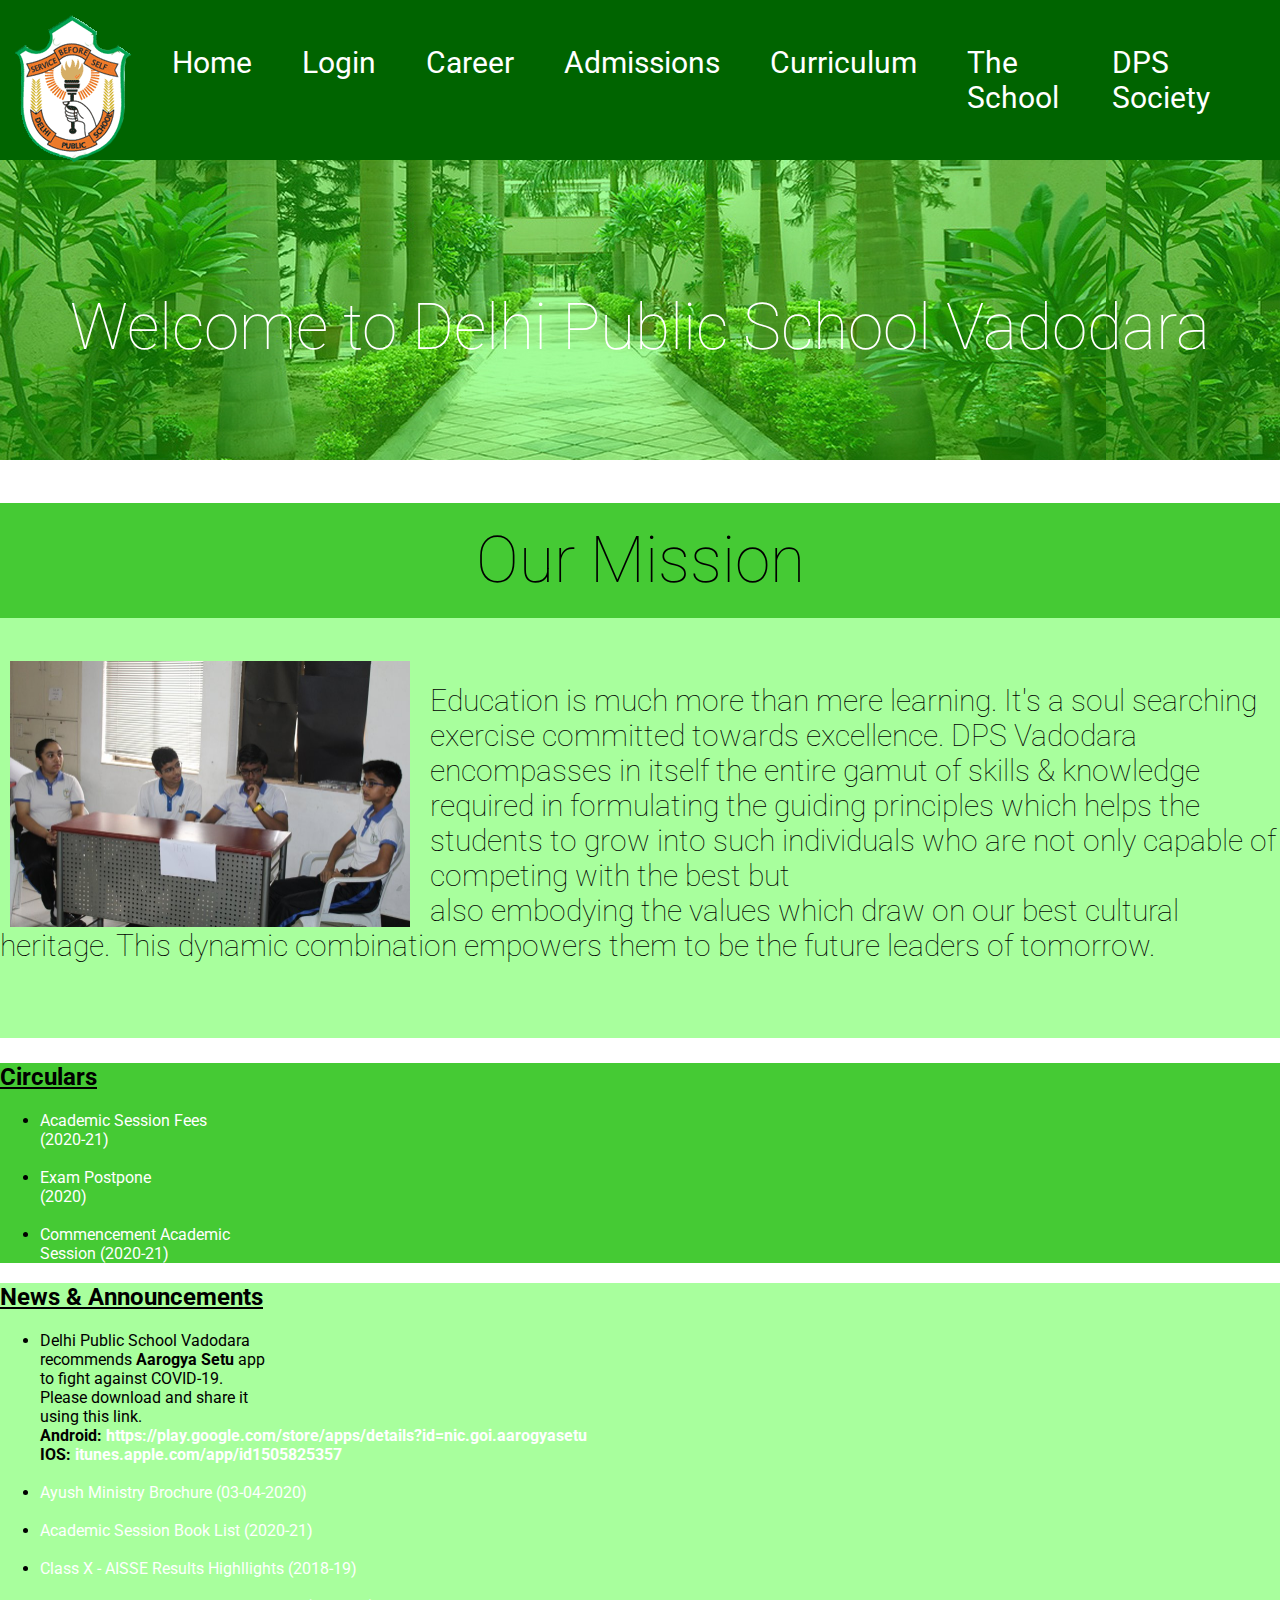
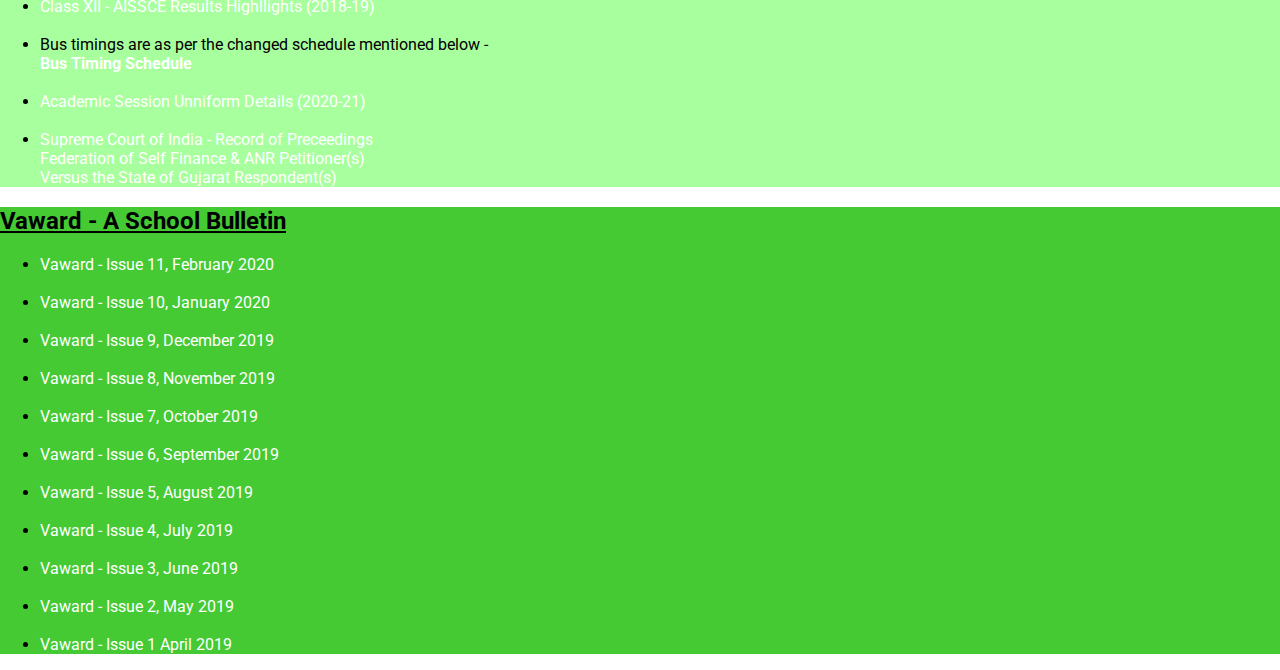
<file: index.html>
<!DOCTYPE html>
<html lang="en">
<head>
    <meta charset="UTF-8">
    <meta name="viewport" content="width=device-width, initial-scale=1.0">
    <title>DPS Vadodara</title>
    <link rel="stylesheet" href="style.css">
</head>
<body>

    <header>
        <div>
            <a href="index.html"><img src="logo.png" alt="" class="logo"></a>
        </div>
        <nav>
            <ul class="nav-col">
                <li> <a href="index.html">Home</a></li>
                <li><a href="https://dpsvadodara.edunext2.com/Index">Login</a></li>
                <li><a href="http://edunextstudio.com/forms/dps-vadodara/recruitment/index.php">Career</a></li>
                <li><a href="admissions.html">Admissions</a></li>
                <li><a href="curriculum.html">Curriculum</a></li>
                <li><a href="theschool.html">The School</a></li>
                <li><a href="dpssociety.html">DPS Society</a></li>
            </ul>
        </nav>
    </header>

    <section class="welcome"> 
        <h1 class="welcome-text">Welcome to Delhi Public School Vadodara</h1>
    </section>

    <section class="mission">
        <h1 class="mission-title">Our Mission</h1>
        
        <img src="our-mission.png" alt="" class="mission-png" width="400" height="266.5">
        
        <h2 class="mission-text">
            
            Education is much more than mere learning. It's a soul searching exercise committed towards excellence.
            DPS Vadodara encompasses in itself the entire gamut of skills & knowledge required in formulating the guiding principles which helps the students to grow into such individuals who are not only capable of competing with the best but <br> also embodying the values which draw on our best cultural heritage.
            This dynamic combination empowers them to be the future leaders of tomorrow.


        </h2>
    </section>

    <div class="row">
        
        <div class="column" style="background-color:#45ca34;">
          <h2><u>Circulars</u></h2>
          <ul>
            <li><a href="http://www.dpsvadodara.com/circulars/2020-21/Circular_1.pdf">Academic Session Fees <br> (2020-21)</a></li>
            <br>
            <li><a href="http://www.dpsvadodara.com/circulars/2019-20/exam-postpone-2020.pdf">Exam Postpone <br> (2020)</a></li>
            <br>
            <li><a href="http://www.dpsvadodara.com/circulars/2019-20/Circular_40.pdf">Commencement Academic <br> Session (2020-21)</a></li>
        </ul>

        </div>
        
        <div class="column" style="background-color:#A8FF9D;">
          <h2><u>News & Announcements</u></h2>
            <ul>
                <li>Delhi Public School Vadodara <br> recommends <strong>Aarogya Setu</strong> app <br> to fight against COVID-19. <br> Please download and share it <br> using this link. <br> <strong>Android: <a href="https://play.google.com/store/apps/details?id=nic.goi.aarogyasetu">https://play.google.com/store/apps/details?id=nic.goi.aarogyasetu</a> <br> IOS: <a href="itunes.apple.com/app/id1505825357">itunes.apple.com/app/id1505825357</a> </strong></li>
                <br>
                <li><a href="http://www.dpsvadodara.com/BrochureofAYUSHMinistry_03042020.pdf">Ayush Ministry Brochure (03-04-2020)</a></li>
                <br>
                <li><a href="http://www.dpsvadodara.com/AISSE%20(CLASS%20X)%20RESULTS%20%202018-19%20HIGHLIGHTS.pdf">Academic Session Book List (2020-21)</a></li>
                <br>
                <li><a href="http://www.dpsvadodara.com/AISSE%20(CLASS%20X)%20RESULTS%20%202018-19%20HIGHLIGHTS.pdf">Class X - AISSE Results Highllights (2018-19)</a></li>
                <br>
                <li><a href="http://www.dpsvadodara.com/AISSCE%20(CLASS%20XII)%20RESULTS%20%202018-19%20HIGHLIGHTS.pdf">Class XII - AISSCE Results Highllights (2018-19)</a></li>
                <br>
                <li>Bus timings are as per the changed schedule mentioned below - <br> <a href="http://www.dpsvadodara.com/trdet2019-20_updates.pdf"><strong>Bus Timing Schedule</strong></a></li>
                <br>
                <li><a href="http://www.dpsvadodara.com/circulars/2019-20/Uniform%202019-20.jpg">Academic Session Unniform Details (2020-21)</a></li>
                <br>
                <li><a href="http://www.dpsvadodara.com/suprementcourt.pdf">Supreme Court of India - Record of Preceedings <br> Federation of Self Finance & ANR Petitioner(s) <br> Versus the State of Gujarat Respondent(s)</a></li>
            </ul>
        </div>
        
        <div class="column" style="background-color:#45ca34;">
          <h2><u>Vaward - A School Bulletin</u></h2>
            <ul>
                <li><a href="http://www.dpsvadodara.com/Vaward_Issue_Feb.pdf">Vaward - Issue 11, February 2020</a></li>
                <br>
                <li><a href="http://www.dpsvadodara.com/Vaward_Issue_Jan.pdf">Vaward - Issue 10, January 2020</a></li>
                <br>
                <li><a href="http://www.dpsvadodara.com/Vaward_Issue_Dec.pdf">Vaward - Issue 9, December 2019</a></li>
                <br>
                <li><a href="http://www.dpsvadodara.com/Vaward_Issue_Nov.pdf">Vaward - Issue 8, November 2019</a></li>
                <br>
                <li><a href="http://www.dpsvadodara.com/Vaward_Issue_October.pdf">Vaward - Issue 7, October 2019</a></li>
                <br>
                <li><a href="http://www.dpsvadodara.com/Vaward_Issue_September.pdf">Vaward - Issue 6, September 2019</a></li>
                <br>
                <li><a href="http://www.dpsvadodara.com/Vaward_Issue_August.pdf">Vaward - Issue 5, August 2019</a></li>
                <br>
                <li><a href="http://www.dpsvadodara.com/Vaward_Issue_July.pdf">Vaward - Issue 4, July 2019</a></li>
                <br>
                <li><a href="http://www.dpsvadodara.com/Bulletin_2019_June.pdf">Vaward - Issue 3, June 2019</a></li>
                <br>
                <li><a href="http://www.dpsvadodara.com/Bulletin_2019%20May.pdf">Vaward - Issue 2, May 2019</a></li>
                <br>
                <li><a href="http://www.dpsvadodara.com/Vaward_Issue_1_April.pdf">Vaward - Issue 1 April 2019</a></li>
            </ul> 
        </div>
    </div>
    
</body>
</html>
</file>
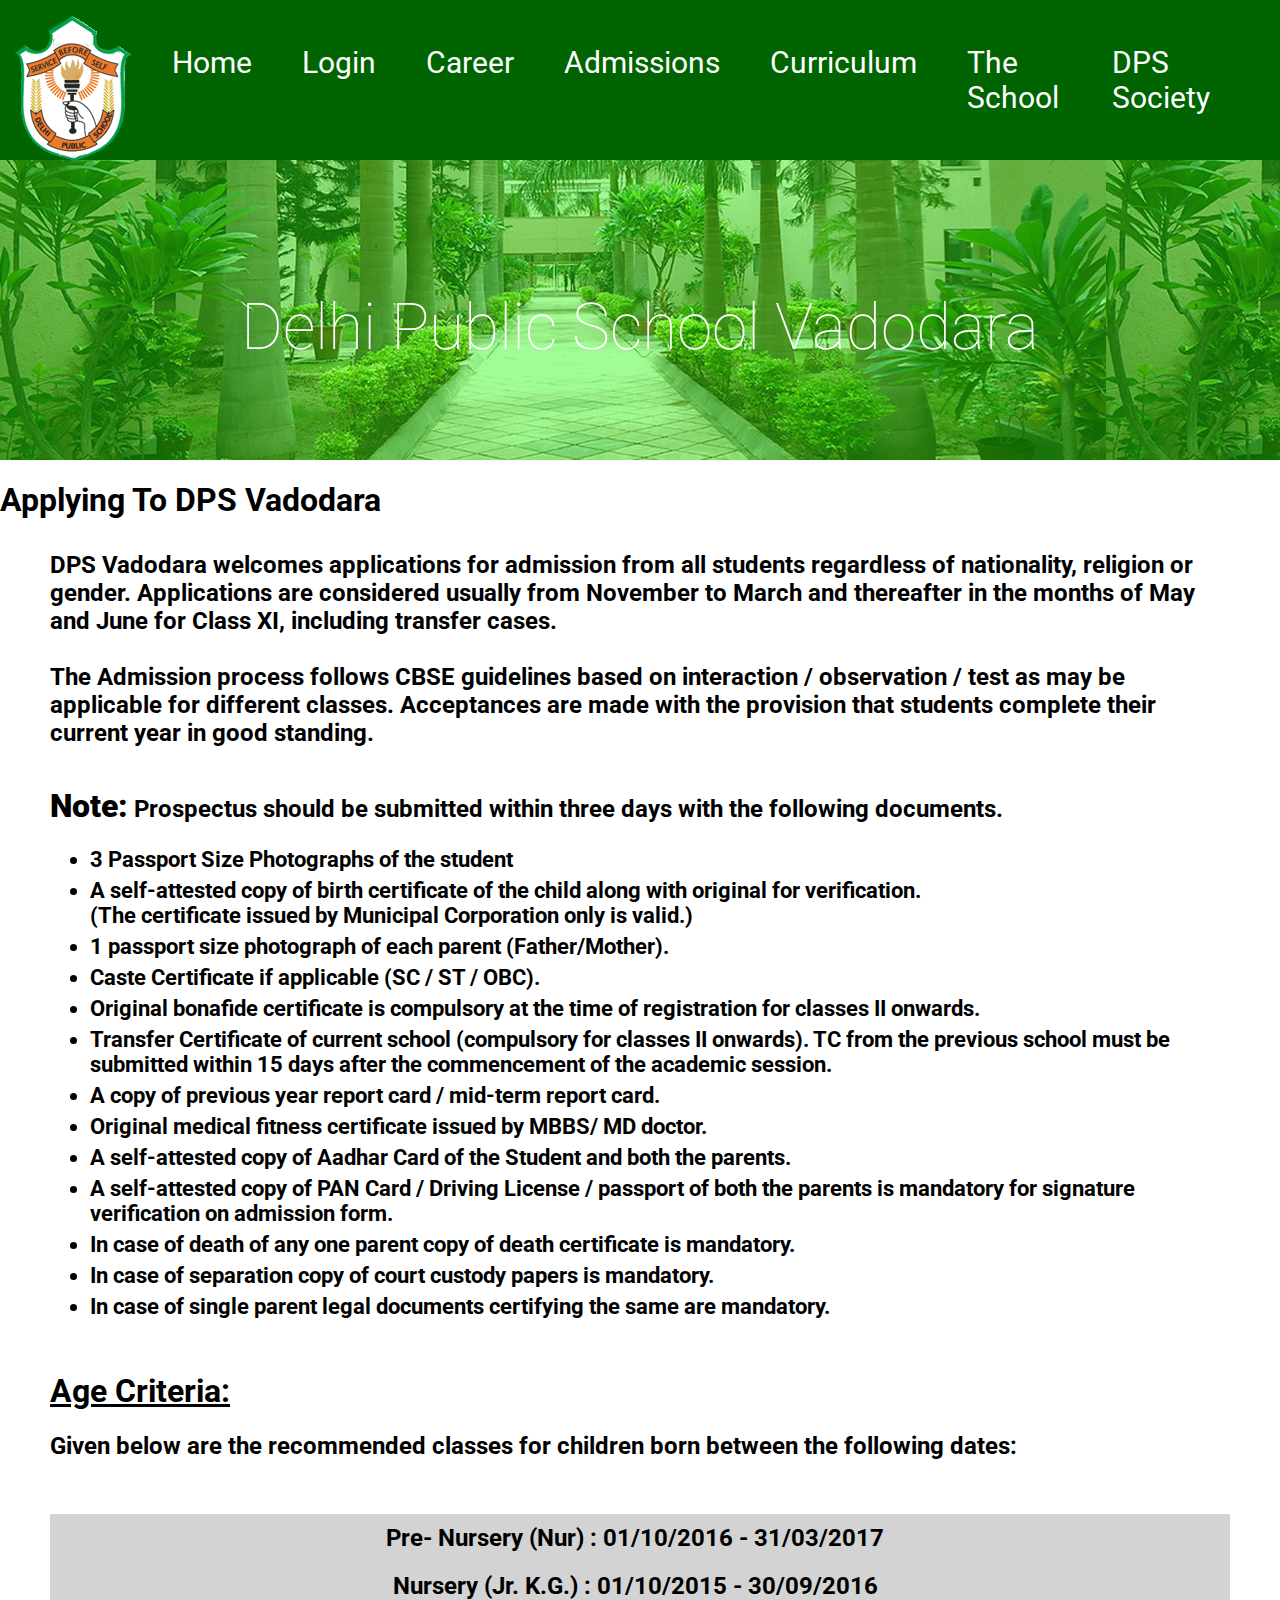
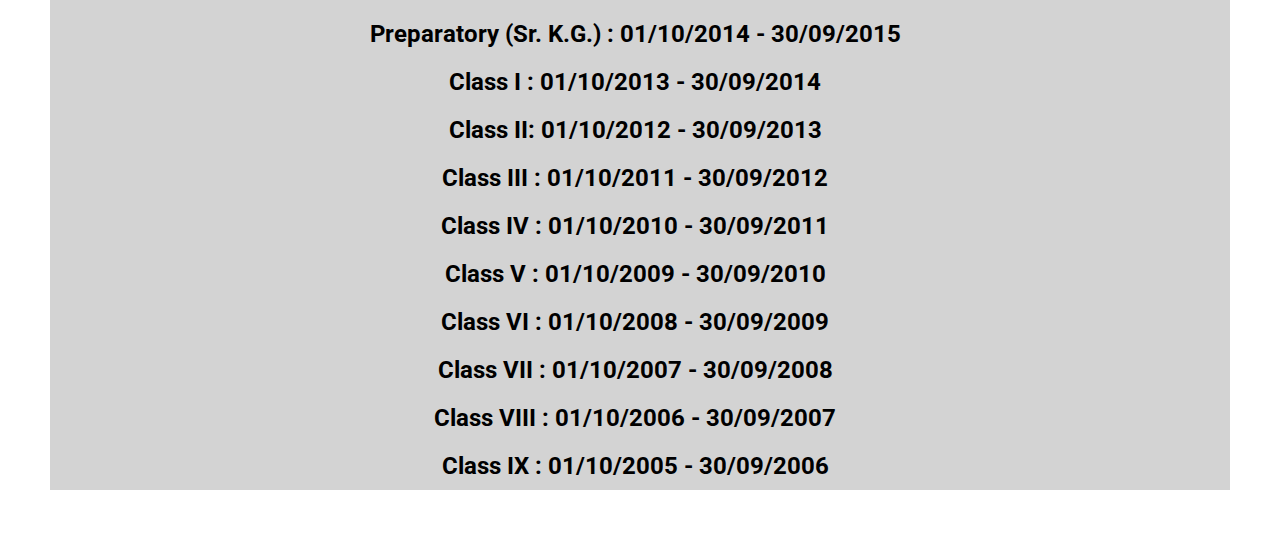
<file: admissions.html>
<!DOCTYPE html>
<html lang="en">
<head>
    <meta charset="UTF-8">
    <meta name="viewport" content="width=device-width, initial-scale=1.0">
    <title>DPS Vadodara</title>
    <link rel="stylesheet" href="style.css">
</head>
<body>

    <header>
        <div>
            <a href="index.html"><img src="logo.png" alt="" class="logo"></a>
        </div>
        <nav>
            <ul class="nav-col">
                <li> <a href="index.html">Home</a></li>
                <li><a href="https://dpsvadodara.edunext2.com/Index">Login</a></li>
                <li><a href="http://edunextstudio.com/forms/dps-vadodara/recruitment/index.php">Career</a></li>
                <li><a href="admissions.html">Admissions</a></li>
                <li><a href="curriculum.html">Curriculum</a></li>
                <li><a href="theschool.html">The School</a></li>
                <li><a href="dpssociety.html">DPS Society</a></li>
            </ul>
        </nav>
    </header>

    <section class="welcome"> 
        <h1 class="welcome-text">Delhi Public School Vadodara</h1>
    </section>

    <section>
        <h1 class="aboutus-text">Applying To DPS Vadodara</h1>
        <h2 style="padding: 10px 50px;">
            DPS Vadodara welcomes applications for admission from 
            all students regardless of nationality, religion or 
            gender. Applications are considered usually from 
            November to March and thereafter in the months of May 
            and June for Class XI, including transfer cases.
            <br> <br>
            The Admission process follows CBSE guidelines based on 
            interaction / observation / test as may be applicable 
            for different classes. Acceptances are made with the 
            provision that students complete their current year in good standing.

              
        </h2>

        <h2 style="padding: 10px 50px;">
            <strong style="font-size: 32px;">Note:</strong> Prospectus should be submitted within three days with the following documents.
            <ul style="font-size: 22px;">
                <li style="margin-bottom: 6px;"> 3 Passport Size Photographs of the student</li>
                <li style="margin-bottom: 6px;">A self-attested copy of birth certificate of the child along with original for verification. <br> (The certificate issued by Municipal Corporation only is valid.)</li>
                <li style="margin-bottom: 6px;">1 passport size photograph of each parent (Father/Mother).</li>
                <li style="margin-bottom: 6px;">Caste Certificate if applicable (SC / ST / OBC).</li>
                <li style="margin-bottom: 6px;">Original bonafide certificate is compulsory at the time of registration for classes II onwards.</li>
                <li style="margin-bottom: 6px;">Transfer Certificate of current school (compulsory for classes II onwards). TC from the previous school must be <br> submitted within 15 days after the commencement of the academic session.</li>
                <li style="margin-bottom: 6px;">A copy of previous year report card / mid-term report card.</li>
                <li style="margin-bottom: 6px;">Original medical fitness certificate issued by MBBS/ MD doctor.</li>
                <li style="margin-bottom: 6px;">A self-attested copy of Aadhar Card of the Student and both the parents.</li>
                <li style="margin-bottom: 6px;">A self-attested copy of PAN Card / Driving License / passport of both the parents is mandatory for signature <br> verification on admission form.</li>
                <li style="margin-bottom: 6px;">In case of death of any one parent copy of death certificate is mandatory.</li>
                <li style="margin-bottom: 6px;">In case of separation copy of court custody papers is mandatory.</li>
                <li style="margin-bottom: 6px;">In case of single parent legal documents certifying the same are mandatory.</li>
            </ul>
        </h2>

        <h1 style="font-size: 32px; margin-left: 50px;"><u>Age Criteria:</u></h1>
        <h1 style="font-size: 24px; margin-left: 50px;">Given below are the recommended classes for children born between the following dates:</h1>

        <h2 style="padding: 10px 50px;">
            <ul style="text-align: center; list-style-type: none; background-color: lightgrey;">
                <li style="padding: 10px;">Pre- Nursery (Nur) : 01/10/2016 - 31/03/2017</li>
                <li style="padding: 10px;">Nursery (Jr. K.G.) : 01/10/2015 - 30/09/2016</li>
                <li style="padding: 10px;">Preparatory (Sr. K.G.) : 01/10/2014 - 30/09/2015</li>
                <li style="padding: 10px;">Class I : 01/10/2013 - 30/09/2014</li>
                <li style="padding: 10px;">Class II: 01/10/2012 - 30/09/2013</li>
                <li style="padding: 10px;">Class III : 01/10/2011 - 30/09/2012</li>
                <li style="padding: 10px;">Class IV : 01/10/2010 - 30/09/2011</li>
                <li style="padding: 10px;">Class V : 01/10/2009 - 30/09/2010</li>
                <li style="padding: 10px;">Class VI : 01/10/2008 - 30/09/2009</li>
                <li style="padding: 10px;">Class VII : 01/10/2007 - 30/09/2008</li>
                <li style="padding: 10px;">Class VIII : 01/10/2006 - 30/09/2007</li>
                <li style="padding: 10px;">Class IX : 01/10/2005 - 30/09/2006</li>
            </ul>            
        </h2>
    </section>
    
</body>
</html>
</file>
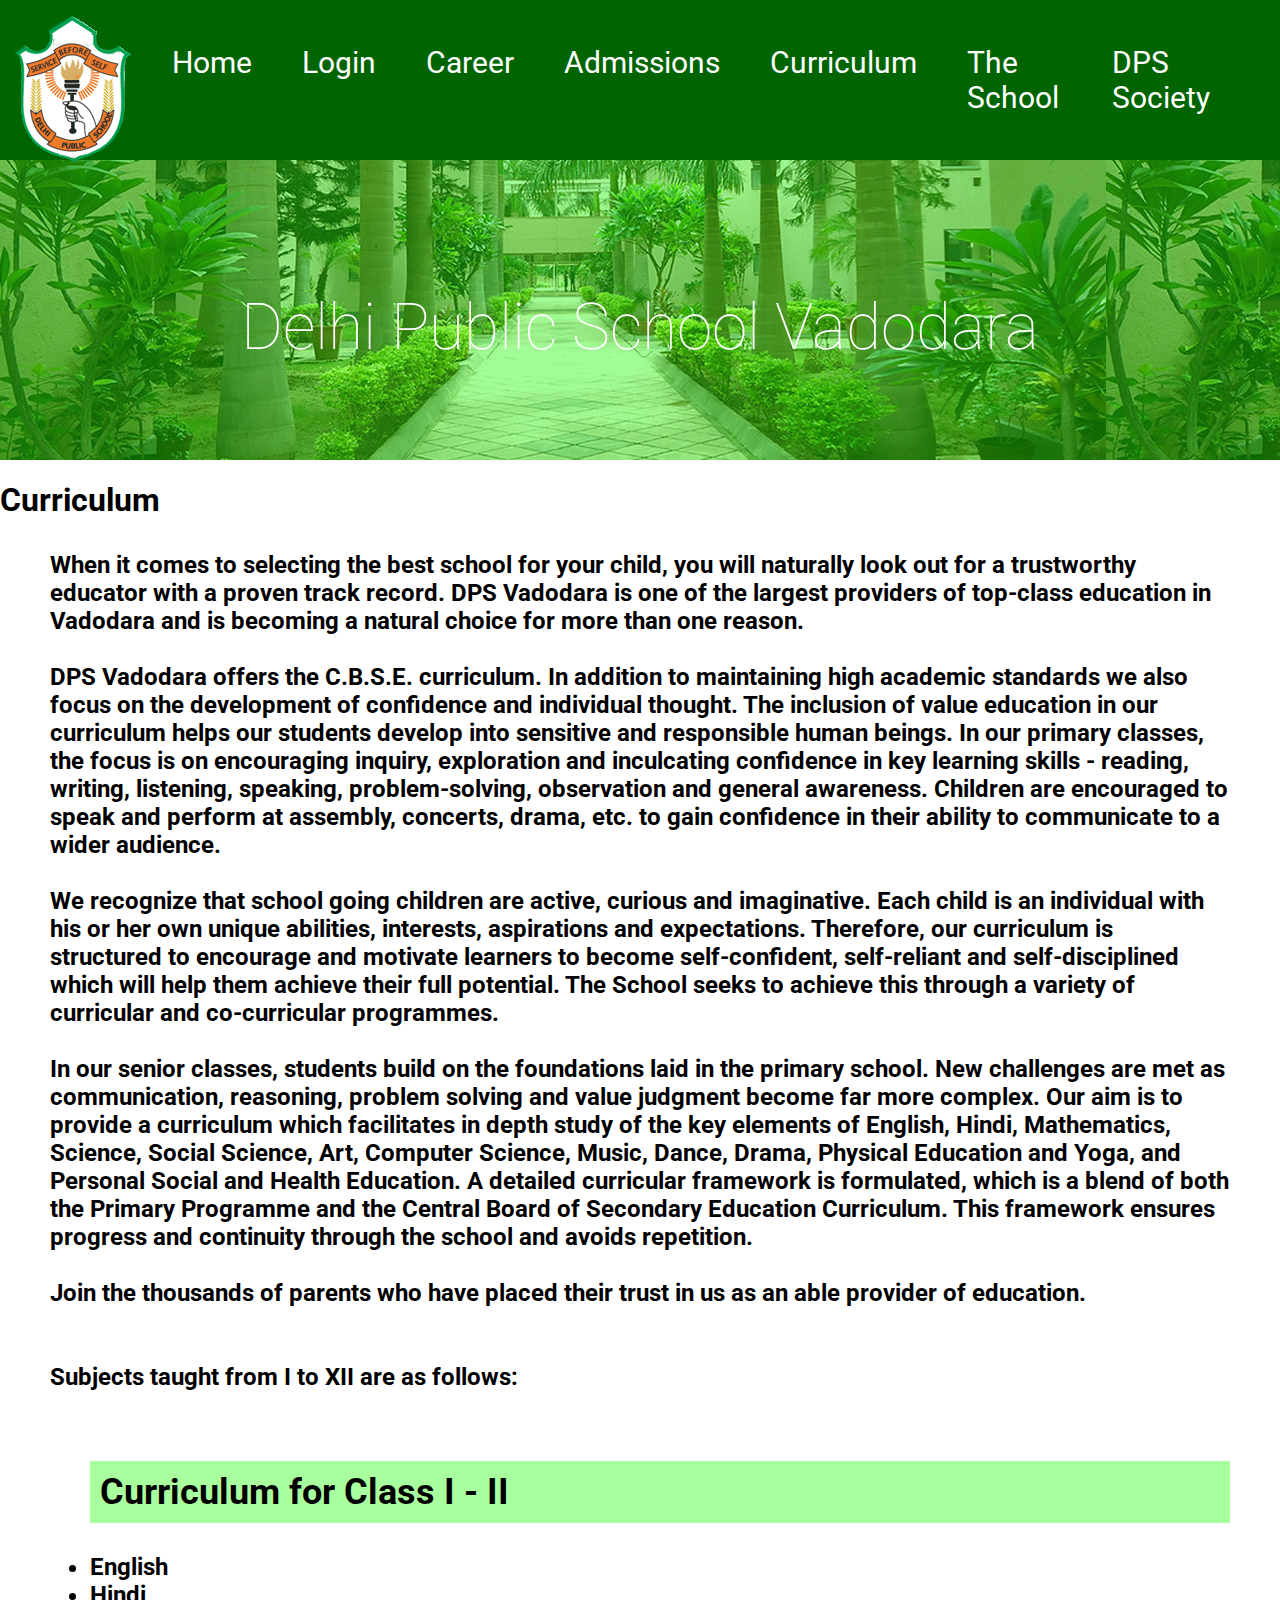
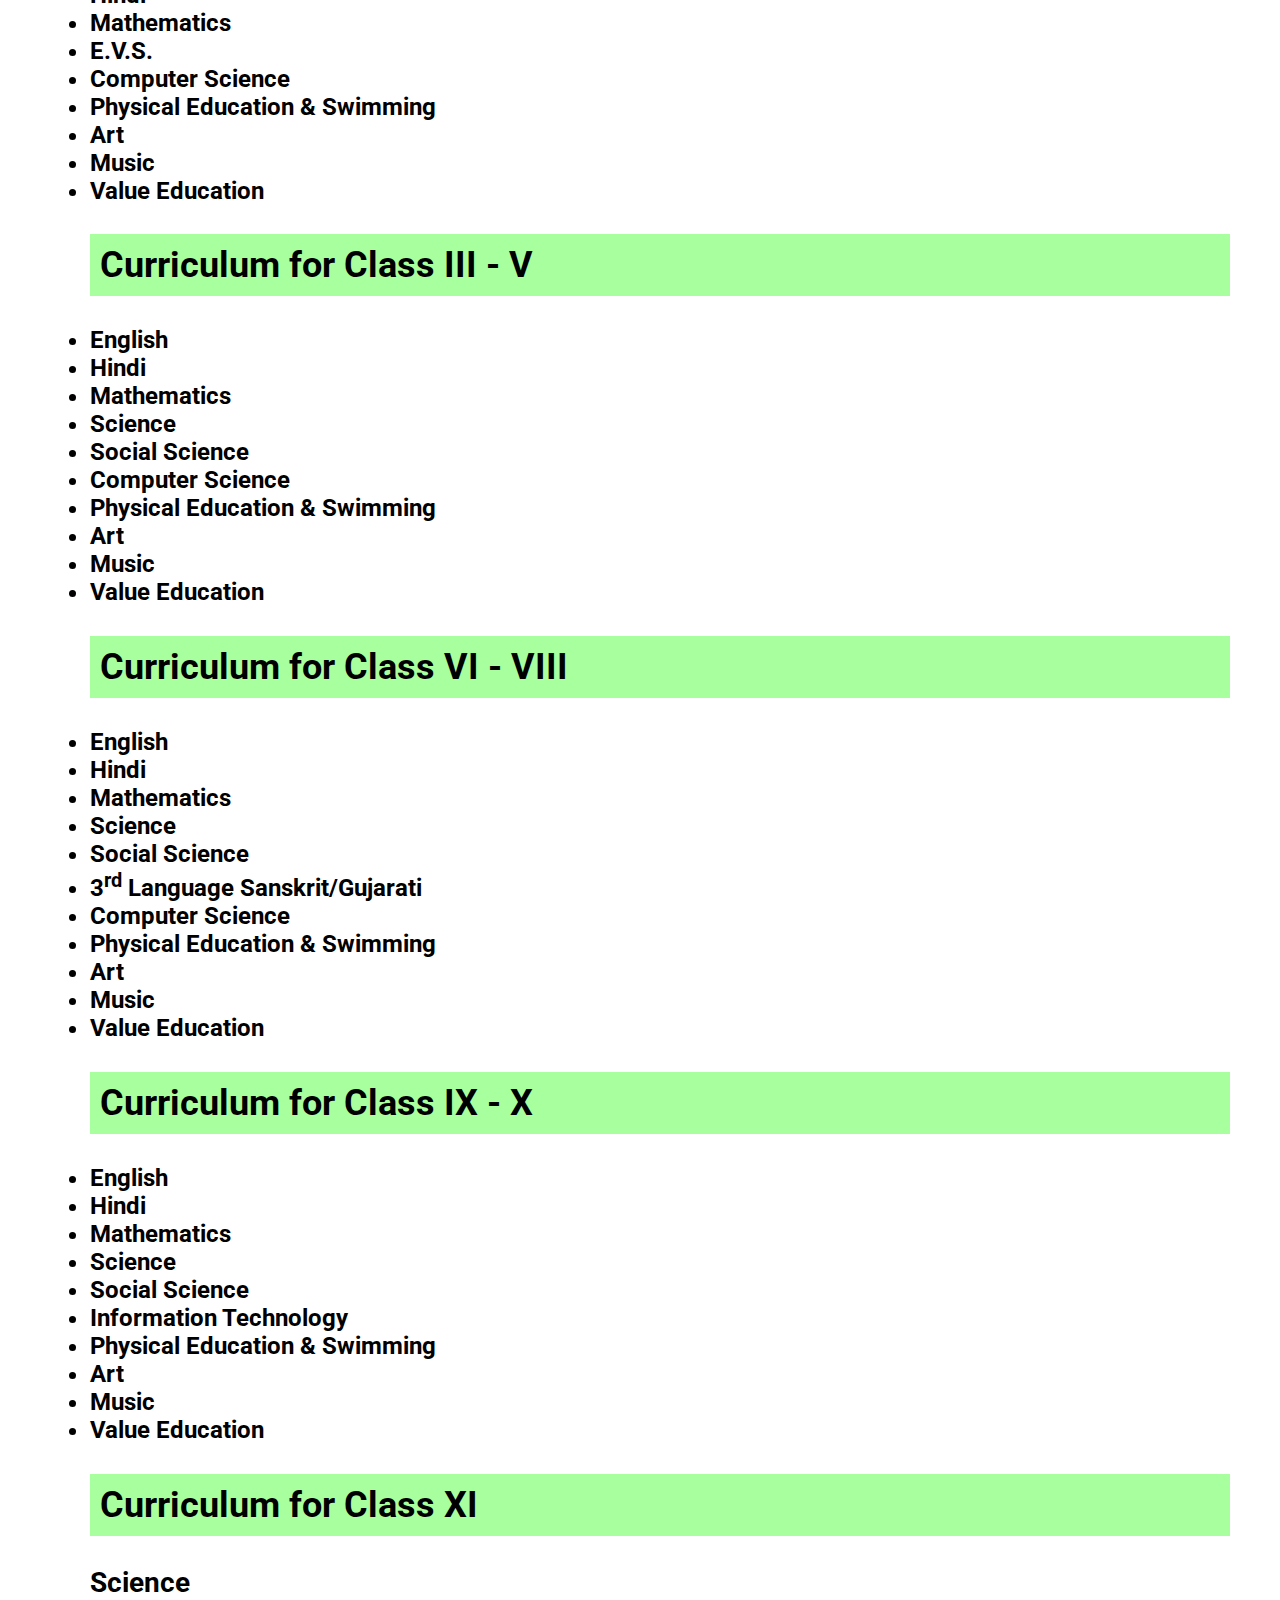
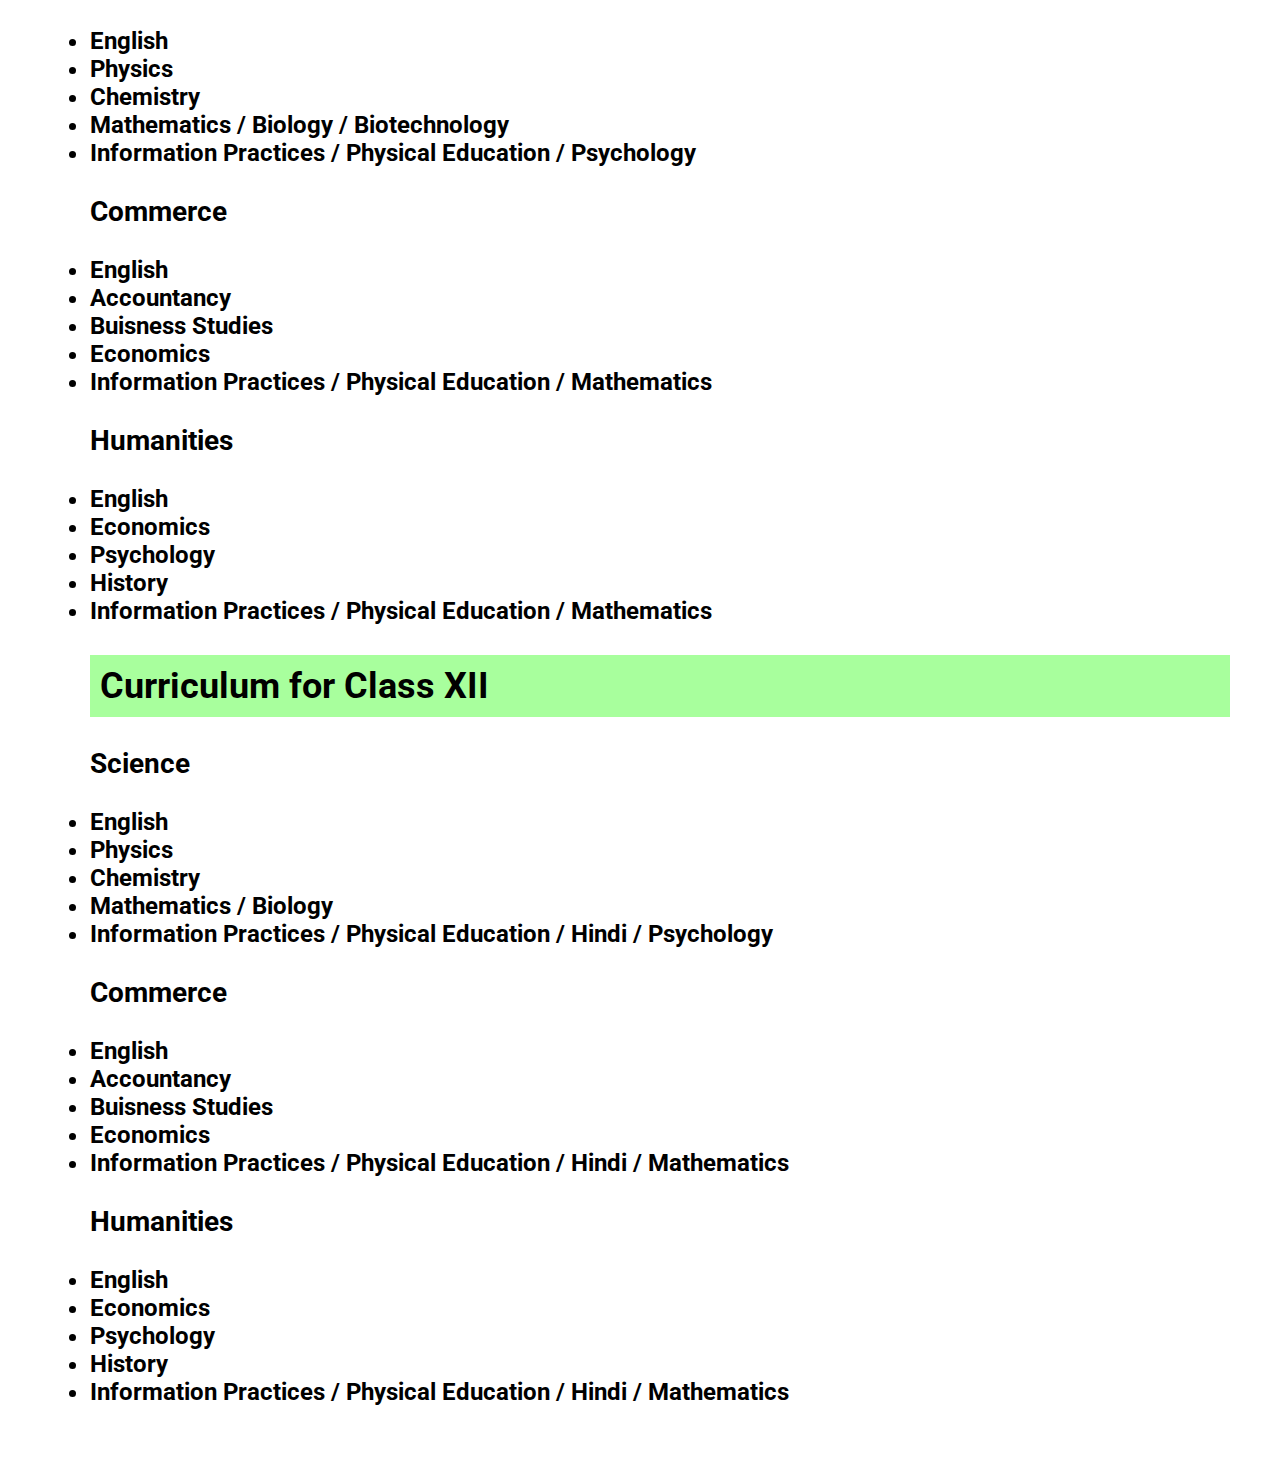
<file: curriculum.html>
<!DOCTYPE html>
<html lang="en">
<head>
    <meta charset="UTF-8">
    <meta name="viewport" content="width=device-width, initial-scale=1.0">
    <title>DPS Vadodara</title>
    <link rel="stylesheet" href="style.css">
</head>
<body>

    <header>
        <div>
            <a href="index.html"><img src="logo.png" alt="" class="logo"></a>
        </div>
        <nav>
            <ul class="nav-col">
                <li> <a href="index.html">Home</a></li>
                <li><a href="https://dpsvadodara.edunext2.com/Index">Login</a></li>
                <li><a href="http://edunextstudio.com/forms/dps-vadodara/recruitment/index.php">Career</a></li>
                <li><a href="admissions.html">Admissions</a></li>
                <li><a href="curriculum.html">Curriculum</a></li>
                <li><a href="theschool.html">The School</a></li>
                <li><a href="dpssociety.html">DPS Society</a></li>
            </ul>
        </nav>
    </header>

    <section class="welcome"> 
        <h1 class="welcome-text">Delhi Public School Vadodara</h1>
    </section>

    <section>
        <h1 class="aboutus-text">Curriculum</h1>
        <h2 style="padding: 10px 50px;">
            When it comes to selecting the best school for your child, you will naturally look out for a trustworthy educator with a proven track record. DPS Vadodara is one of the largest providers of top-class education in Vadodara and is becoming a natural choice for more than one reason. <br> <br>
            DPS Vadodara offers the C.B.S.E. curriculum. In addition to maintaining high academic standards we also focus on the development of confidence and individual thought. The inclusion of value education in our curriculum helps our students develop into sensitive and responsible human beings. In our primary classes, the focus is on encouraging inquiry, exploration and inculcating confidence in key learning skills - reading, writing, listening, speaking, problem-solving, observation and general awareness. Children are encouraged to speak and perform at assembly, concerts, drama, etc. to gain confidence in their ability to communicate to a wider audience. <br> <br>
            We recognize that school going children are active, curious and imaginative. Each child is an individual with his or her own unique abilities, interests, aspirations and expectations. Therefore, our curriculum is structured to encourage and motivate learners to become self-confident, self-reliant and self-disciplined which will help them achieve their full potential. The School seeks to achieve this through a variety of curricular and co-curricular programmes. <br> <br>
            In our senior classes, students build on the foundations laid in the primary school. New challenges are met as communication, reasoning, problem solving and value judgment become far more complex. Our aim is to provide a curriculum which facilitates in depth study of the key elements of English, Hindi, Mathematics, Science, Social Science, Art, Computer Science, Music, Dance, Drama, Physical Education and Yoga, and Personal Social and Health Education. A detailed curricular framework is formulated, which is a blend of both the Primary Programme and the Central Board of Secondary Education Curriculum. This framework ensures progress and continuity through the school and avoids repetition. <br> <br>
            Join the thousands of parents who have placed their trust in us as an able provider of education. <br> <br> <br>
            Subjects taught from I to XII are as follows:
        </h2>

        <h2 style="padding: 10px 50px;">
            <ul>
                <h2 style="background-color: rgb(168, 255, 157); padding: 10px;">Curriculum for Class I - II</h2>
                <li>English</li>
                <li>Hindi</li>
                <li>Mathematics</li>
                <li>E.V.S.</li>
                <li>Computer Science</li>
                <li>Physical Education & Swimming</li>
                <li>Art</li>
                <li>Music</li>
                <li>Value Education</li>
            </ul>

            <ul>
                <h2 style="background-color: rgb(168, 255, 157); padding: 10px;">Curriculum for Class III - V</h2>
                <li>English</li>
                <li>Hindi</li>
                <li>Mathematics</li>
                <li>Science</li>
                <li>Social Science</li>
                <li>Computer Science</li>
                <li>Physical Education & Swimming</li>
                <li>Art</li>
                <li>Music</li>
                <li>Value Education</li>
            </ul>

            <ul>
                <h2 style="background-color: rgb(168, 255, 157); padding: 10px;">Curriculum for Class VI - VIII</h2>
                <li>English</li>
                <li>Hindi</li>
                <li>Mathematics</li>
                <li>Science</li>
                <li>Social Science</li>
                <li>3<sup>rd</sup> Language Sanskrit/Gujarati</li>
                <li>Computer Science</li>
                <li>Physical Education & Swimming</li>
                <li>Art</li>
                <li>Music</li>
                <li>Value Education</li>
            </ul>

            <ul>
                <h2 style="background-color: rgb(168, 255, 157); padding: 10px;">Curriculum for Class IX - X</h2>
                <li>English</li>
                <li>Hindi</li>
                <li>Mathematics</li>
                <li>Science</li>
                <li>Social Science</li>
                <li>Information Technology</li>
                <li>Physical Education & Swimming</li>
                <li>Art</li>
                <li>Music</li>
                <li>Value Education</li>
            </ul>

            <ul>
                <h2 style="background-color: rgb(168, 255, 157); padding: 10px;">Curriculum for Class XI</h2>
                
                <h3>Science</h3>

                <li>English</li>
                <li>Physics</li>
                <li>Chemistry</li>
                <li>Mathematics / Biology / Biotechnology</li>
                <li>Information Practices / Physical Education / Psychology</li>

                <h3>Commerce</h3>

                <li>English</li>
                <li>Accountancy</li>
                <li>Buisness Studies</li>
                <li>Economics</li>
                <li>Information Practices / Physical Education / Mathematics</li>

                <h3>Humanities</h3>

                <li>English</li>
                <li>Economics</li>
                <li>Psychology</li>
                <li>History</li>
                <li>Information Practices / Physical Education / Mathematics</li>
            </ul>

            <ul>
                <h2 style="background-color: rgb(168, 255, 157); padding: 10px;">Curriculum for Class XII</h2>
                
                <h3>Science</h3>

                <li>English</li>
                <li>Physics</li>
                <li>Chemistry</li>
                <li>Mathematics / Biology</li>
                <li>Information Practices / Physical Education / Hindi / Psychology</li>

                <h3>Commerce</h3>

                <li>English</li>
                <li>Accountancy</li>
                <li>Buisness Studies</li>
                <li>Economics</li>
                <li>Information Practices / Physical Education / Hindi / Mathematics</li>

                <h3>Humanities</h3>

                <li>English</li>
                <li>Economics</li>
                <li>Psychology</li>
                <li>History</li>
                <li>Information Practices / Physical Education / Hindi / Mathematics</li>
            </ul>
        </h2>

    </section>
    
</body>
</html>
</file>
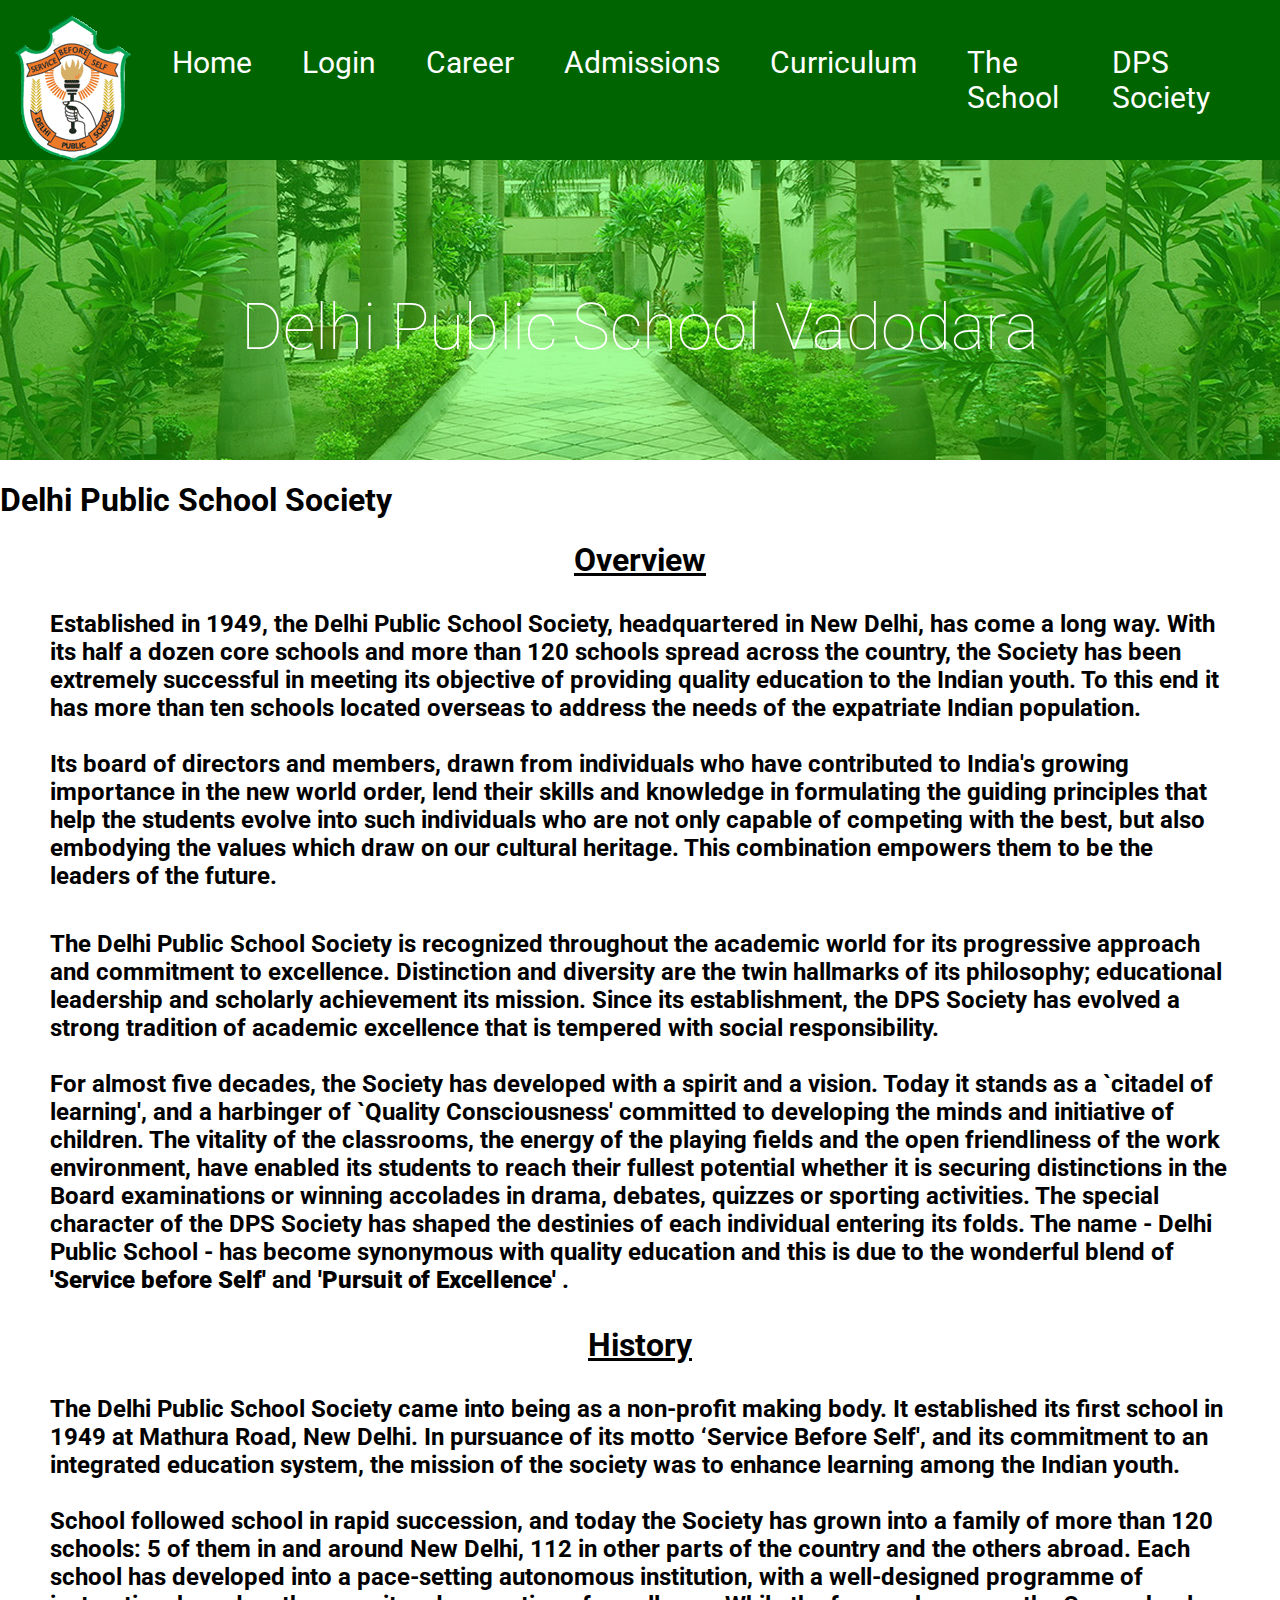
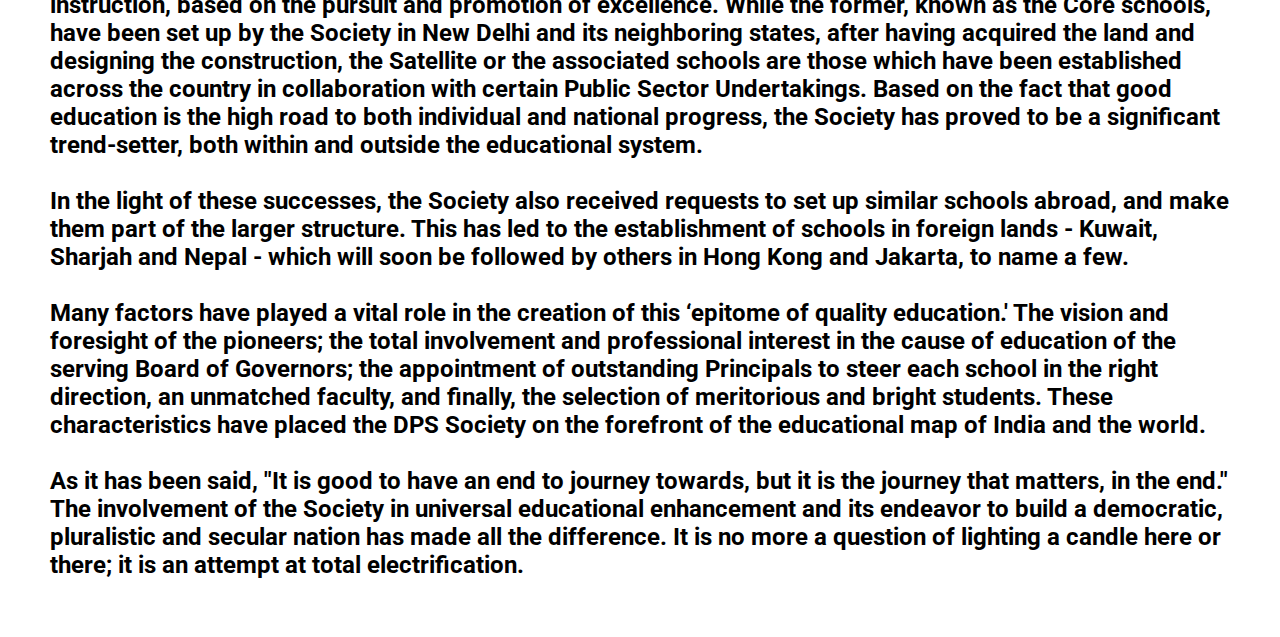
<file: dpssociety.html>
<!DOCTYPE html>
<html lang="en">
<head>
    <meta charset="UTF-8">
    <meta name="viewport" content="width=device-width, initial-scale=1.0">
    <title>DPS Vadodara</title>
    <link rel="stylesheet" href="style.css">
</head>
<body>

    <header>
        <div>
            <a href="index.html"><img src="logo.png" alt="" class="logo"></a>
        </div>
        <nav>
            <ul class="nav-col">
                <li> <a href="index.html">Home</a></li>
                <li><a href="https://dpsvadodara.edunext2.com/Index">Login</a></li>
                <li><a href="http://edunextstudio.com/forms/dps-vadodara/recruitment/index.php">Career</a></li>
                <li><a href="admissions.html">Admissions</a></li>
                <li><a href="curriculum.html">Curriculum</a></li>
                <li><a href="theschool.html">The School</a></li>
                <li><a href="dpssociety.html">DPS Society</a></li>
            </ul>
        </nav>
    </header>

    <section class="welcome"> 
        <h1 class="welcome-text">Delhi Public School Vadodara</h1>
    </section>

    <section>
        <h1 class="aboutus-text">Delhi Public School Society</h1>
        <h1 style="font-size: 32px; text-align: center;"><u>Overview</u></h1>
        <h2 style="padding: 10px 50px;">
            Established in 1949, the Delhi Public School Society,
            headquartered in New Delhi, has come a long way. 
            With its half a dozen core schools and more 
            than 120 schools spread across the country, 
            the Society has been extremely successful in 
            meeting its objective of providing quality 
            education to the Indian youth. To this end it 
            has more than ten schools located overseas to 
            address the needs of the expatriate Indian
            population. <br> <br>
            Its board of directors and members, drawn from 
            individuals who have contributed to India's 
            growing importance in the new world order, 
            lend their skills and knowledge in formulating 
            the guiding principles that help the students
            evolve into such individuals who are not only
            capable of competing with the best, but also 
            embodying the values which draw on our
            cultural heritage. This combination empowers
            them to be the leaders of the future.

              
        </h2>

        <h2 style="padding: 10px 50px;">
            The Delhi Public School Society is recognized 
            throughout the academic world for its 
            progressive approach and commitment to excellence. 
            Distinction and diversity are the twin hallmarks of 
            its philosophy; educational leadership and scholarly 
            achievement its mission. Since its establishment, 
            the DPS Society has evolved a strong tradition of 
            academic excellence that is tempered with social 
            responsibility. <br> <br>
            For almost five decades, the Society has developed 
            with a spirit and a vision. Today it stands as 
            a `citadel of learning', and a harbinger of `Quality 
            Consciousness' committed to developing the minds 
            and initiative of children. The vitality of the 
            classrooms, the energy of the playing fields 
            and the open friendliness of the work environment, 
            have enabled its students to reach their fullest 
            potential whether it is securing distinctions in 
            the Board examinations or winning accolades in drama, 
            debates, quizzes or sporting activities. The special 
            character of the DPS Society has shaped the destinies 
            of each individual entering its folds.
            The name - Delhi Public School - has become synonymous 
            with quality education and this is due to the wonderful 
            blend of <strong>'Service before Self'</strong> and 
            <strong>'Pursuit of Excellence'</strong> .
        </h2>

        <h1 style="font-size: 32px; text-align: center;"><u>History</u></h1>

        <h2 style="padding: 10px 50px;">
            The Delhi Public School Society came into being as a non-profit making body. It established its first school in 1949 at Mathura Road, New Delhi. In pursuance of its motto ‘Service Before Self', and its commitment to an integrated education system, the mission of the society was to enhance learning among the Indian youth. <br> <br>
            School followed school in rapid succession, and today the Society has grown into a family of more than 120 schools: 5 of them in and around New Delhi, 112 in other parts of the country and the others abroad. Each school has developed into a pace-setting autonomous institution, with a well-designed programme of instruction, based on the pursuit and promotion of excellence. While the former, known as the Core schools, have been set up by the Society in New Delhi and its neighboring states, after having acquired the land and designing the construction, the Satellite or the associated schools are those which have been established across the country in collaboration with certain Public Sector Undertakings. Based on the fact that good education is the high road to both individual and national progress, the Society has proved to be a significant trend-setter, both within and outside the educational system. <br> <br>
            In the light of these successes, the Society also received requests to set up similar schools abroad, and make them part of the larger structure. This has led to the establishment of schools in foreign lands - Kuwait, Sharjah and Nepal - which will soon be followed by others in Hong Kong and Jakarta, to name a few. <br> <br>
            Many factors have played a vital role in the creation of this ‘epitome of quality education.' The vision and foresight of the pioneers; the total involvement and professional interest in the cause of education of the serving Board of Governors; the appointment of outstanding Principals to steer each school in the right direction, an unmatched faculty, and finally, the selection of meritorious and bright students. These characteristics have placed the DPS Society on the forefront of the educational map of India and the world. <br> <br>
            As it has been said, "It is good to have an end to journey towards, but it is the journey that matters, in the end." The involvement of the Society in universal educational enhancement and its endeavor to build a democratic, pluralistic and secular nation has made all the difference. It is no more a question of lighting a candle here or there; it is an attempt at total electrification. <br> <br> 
        </h2>

    </section>
    
</body>
</html>
</file>
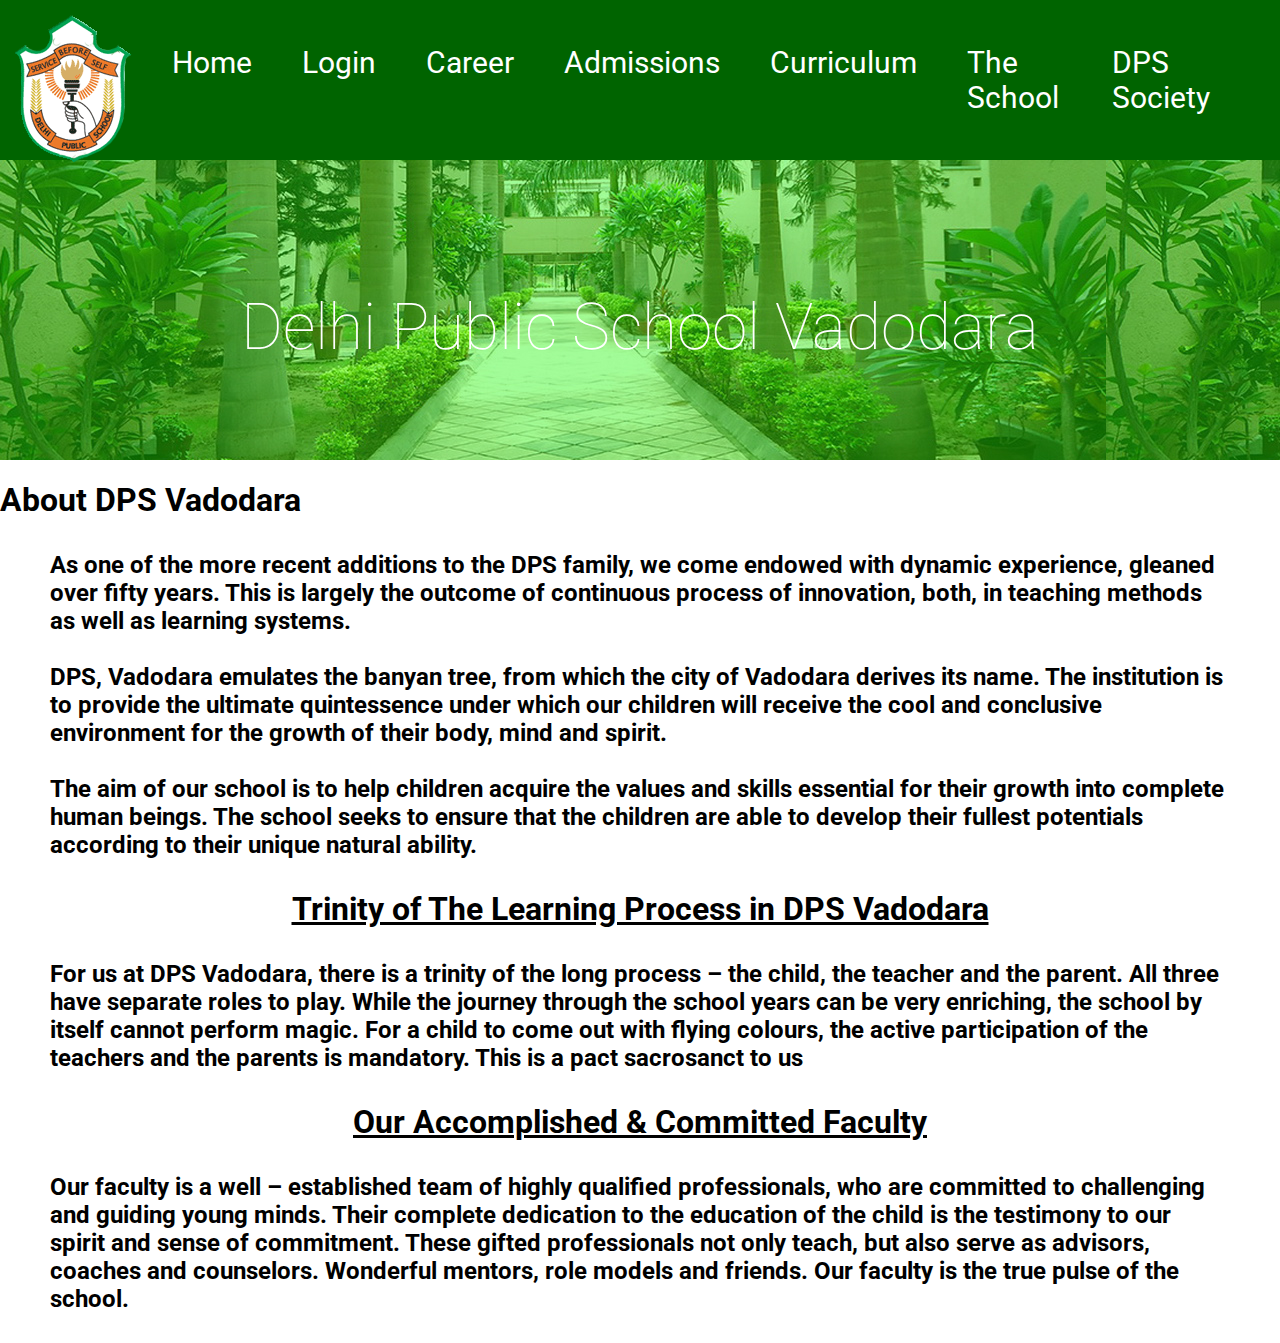
<file: theschool.html>
<!DOCTYPE html>
<html lang="en">
<head>
    <meta charset="UTF-8">
    <meta name="viewport" content="width=device-width, initial-scale=1.0">
    <title>DPS Vadodara</title>
    <link rel="stylesheet" href="style.css">
</head>
<body>

    <header>
        <div>
            <a href="index.html"><img src="logo.png" alt="" class="logo"></a>
        </div>
        <nav>
            <ul class="nav-col">
                <li> <a href="index.html">Home</a></li>
                <li><a href="https://dpsvadodara.edunext2.com/Index">Login</a></li>
                <li><a href="http://edunextstudio.com/forms/dps-vadodara/recruitment/index.php">Career</a></li>
                <li><a href="admissions.html">Admissions</a></li>
                <li><a href="curriculum.html">Curriculum</a></li>
                <li><a href="theschool.html">The School</a></li>
                <li><a href="dpssociety.html">DPS Society</a></li>
            </ul>
        </nav>
    </header>

    <section class="welcome"> 
        <h1 class="welcome-text">Delhi Public School Vadodara</h1>
    </section>

    <section>
        <h1 class="aboutus-text">About DPS Vadodara</h1>
        <h2 style="padding: 10px 50px;">
            As one of the more recent additions to the 
            DPS family, we come endowed with dynamic 
            experience, gleaned over fifty years. This 
            is largely the outcome of continuous 
            process of innovation, both, in teaching 
            methods as well as learning systems. 
            <br> <br>
            DPS, Vadodara emulates the banyan tree, 
            from which the city of Vadodara derives
             its name. The institution is to 
             provide the ultimate quintessence 
             under which our children will receive 
             the cool and conclusive environment for
             the growth of their body, mind and spirit.
            <br> <br>
            The aim of our school is to help children 
            acquire the values and skills essential for 
            their growth into complete human beings. 
            The school seeks to ensure that the children
             are able to develop their fullest potentials
              according to their unique natural ability.

              
        </h2>
            
        <h1 style="font-size: 32px; text-align: center;"><u>Trinity of The Learning Process in DPS Vadodara</u></h1>

        <h2 style="padding: 10px 50px;">
            For us at DPS Vadodara, there is a trinity 
            of the long process – the child, the teacher 
            and the parent. All three have separate 
            roles to play. While the journey through the 
            school years can be very enriching, the school 
            by itself cannot perform magic. For a child to
             come out with flying colours, the active
              participation of the teachers and the parents
            is mandatory. This is a pact sacrosanct to us
        </h2>

        <h1 style="font-size: 32px; text-align: center;"><u>Our Accomplished & Committed Faculty</u></h1>

        <h2 style="padding: 10px 50px;">
            Our faculty is a well – established team of 
            highly qualified professionals, who are committed 
            to challenging and guiding young minds. Their 
            complete dedication to the education of the 
            child is the testimony to our spirit and 
            sense of commitment. These gifted professionals
            not only teach, but also serve as advisors, 
            coaches and counselors. Wonderful mentors, 
            role models and friends. Our faculty is the 
            true pulse of the school.
        </h2>

    </section>
    
</body>
</html>
</file>
<file: style.css>
@import url('https://fonts.googleapis.com/css?family=Roboto');

html {
    scroll-behavior: smooth;
    font-family: 'Roboto';
}

::-webkit-scrollbar {
    display: none;
}

.element::-webkit-scrollbar {width: 0 !important}

body {
    padding: 0;
    margin: 0;
}

a {
    text-decoration: none;
    color: white;
}

header {
    padding: 15px;
    background-color: darkgreen;;
}

.nav-col {
    list-style-type: none;
    font-size: 30px;
    display: flex;
    flex-direction: row;
    color: white;
}

li {
    margin-right: 50px;
}

.logo {
    float: left;
}

.welcome {
    background-image: url("bg1.jpg");
    text-align: center;
    padding-top: 10px;
    height: 290px;
}

.welcome-text {
    margin-top: 120px;
    color: white;
    font-weight: lighter;
    font-size: 64px;
}

.mission {
    background-color: rgb(168, 255, 157);
}

.mission-title {
    font-size: 64px;
    font-weight: lighter;
    text-align: center;
    background-color: rgb(69, 202, 52);
    padding: 20px;
}

.mission-png {
    float: left;
    padding-right: 20px;
    padding-left: 10px;
}

.mission-text {
    font-size: 30px;
    font-weight: lighter;
    padding-top: 22.5px;
    padding-bottom: 75px;
}
</file>
